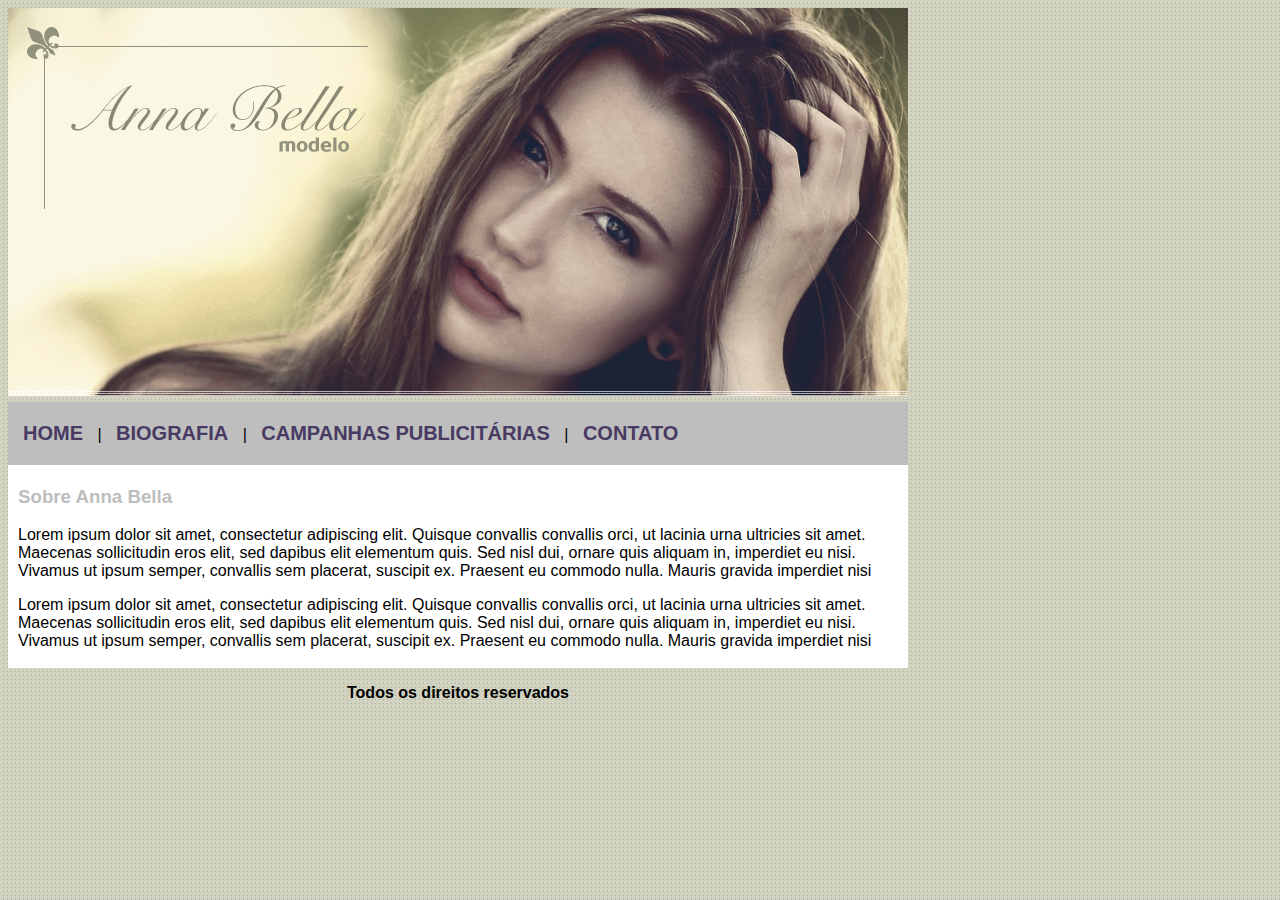
<file: index.html>
<!DOCTYPE html>
<html lang="en">
<head>
    <meta charset="UTF-8">
    <meta http-equiv="X-UA-Compatible" content="IE=edge">
    <meta name="viewport" content="width=device-width, initial-scale=1.0">
    <link rel="stylesheet" href="css/style.css">
    <title>Página inicial</title>
</head>
<body>
    <div id="main">
        <div id="capa">
            <img src="img/capa.png" alt="Capa" srcset="" />
        </div>

        <div id="navbar">
            <a href="index.html">HOME</a> | 
            <a href="biografia.html">BIOGRAFIA</a> | 
            <a href="campanhas-publicitaria.html">CAMPANHAS PUBLICITÁRIAS</a> | 
            <a href="contato.html">CONTATO</a> 
        </div>

        <div id="content">
            <h3 id="titulo">Sobre Anna Bella</h3>

            <p>Lorem ipsum dolor sit amet, consectetur 
            adipiscing elit. Quisque convallis convallis 
            orci, ut lacinia urna ultricies sit amet. 
            Maecenas sollicitudin eros elit, sed dapibus 
            elit elementum quis. Sed nisl dui, ornare quis 
            aliquam in, imperdiet eu nisi. Vivamus ut ipsum 
            semper, convallis sem placerat, suscipit ex. 
            Praesent eu commodo nulla. Mauris gravida imperdiet nisi
            </p>

            <p>Lorem ipsum dolor sit amet, consectetur 
            adipiscing elit. Quisque convallis convallis 
            orci, ut lacinia urna ultricies sit amet. 
            Maecenas sollicitudin eros elit, sed dapibus 
            elit elementum quis. Sed nisl dui, ornare quis 
            aliquam in, imperdiet eu nisi. Vivamus ut ipsum 
            semper, convallis sem placerat, suscipit ex. 
            Praesent eu commodo nulla. Mauris gravida imperdiet nisi
            </p>

        </div>
        
        <p class="center"><b>Todos os direitos reservados</b></p>
    </div>
</body>
</html>
</file>
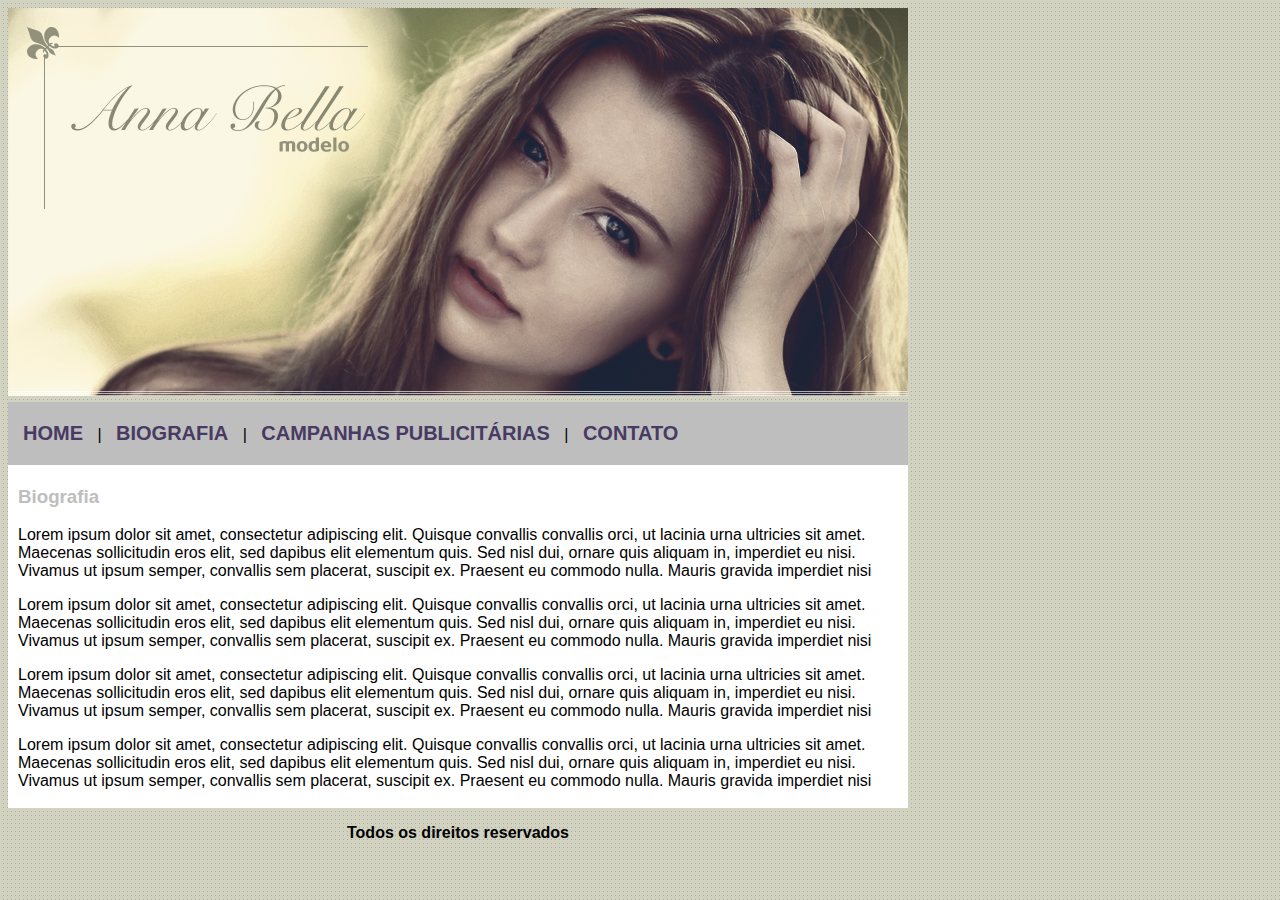
<file: biografia.html>
<!DOCTYPE html>
<html lang="en">
<head>
    <meta charset="UTF-8">
    <meta http-equiv="X-UA-Compatible" content="IE=edge">
    <meta name="viewport" content="width=device-width, initial-scale=1.0">
    <link rel="stylesheet" href="css/style.css">
    <title>Biografia</title>
</head>
<body>
    <div id="main">
        <div id="capa">
            <img src="img/capa.png" alt="Capa" srcset="" />
        </div>
        
        <div id="navbar">
            <a href="index.html">HOME</a> | 
            <a href="biografia.html">BIOGRAFIA</a> | 
            <a href="campanhas-publicitaria.html">CAMPANHAS PUBLICITÁRIAS</a> | 
            <a href="contato.html">CONTATO</a> 
        </div>

        <div id="content">
            <h3 id="titulo">Biografia</h3>

            <p>Lorem ipsum dolor sit amet, consectetur 
            adipiscing elit. Quisque convallis convallis 
            orci, ut lacinia urna ultricies sit amet. 
            Maecenas sollicitudin eros elit, sed dapibus 
            elit elementum quis. Sed nisl dui, ornare quis 
            aliquam in, imperdiet eu nisi. Vivamus ut ipsum 
            semper, convallis sem placerat, suscipit ex. 
            Praesent eu commodo nulla. Mauris gravida imperdiet nisi
            </p>

            <p>Lorem ipsum dolor sit amet, consectetur 
            adipiscing elit. Quisque convallis convallis 
            orci, ut lacinia urna ultricies sit amet. 
            Maecenas sollicitudin eros elit, sed dapibus 
            elit elementum quis. Sed nisl dui, ornare quis 
            aliquam in, imperdiet eu nisi. Vivamus ut ipsum 
            semper, convallis sem placerat, suscipit ex. 
            Praesent eu commodo nulla. Mauris gravida imperdiet nisi
            </p>

            <p>Lorem ipsum dolor sit amet, consectetur 
            adipiscing elit. Quisque convallis convallis 
            orci, ut lacinia urna ultricies sit amet. 
            Maecenas sollicitudin eros elit, sed dapibus 
            elit elementum quis. Sed nisl dui, ornare quis 
            aliquam in, imperdiet eu nisi. Vivamus ut ipsum 
            semper, convallis sem placerat, suscipit ex. 
            Praesent eu commodo nulla. Mauris gravida imperdiet nisi
            </p>

            <p>Lorem ipsum dolor sit amet, consectetur 
            adipiscing elit. Quisque convallis convallis 
            orci, ut lacinia urna ultricies sit amet. 
            Maecenas sollicitudin eros elit, sed dapibus 
            elit elementum quis. Sed nisl dui, ornare quis 
            aliquam in, imperdiet eu nisi. Vivamus ut ipsum 
            semper, convallis sem placerat, suscipit ex. 
            Praesent eu commodo nulla. Mauris gravida imperdiet nisi
            </p>
        </div>

        <p class="center"><b>Todos os direitos reservados</b></p>
    </div>
</body>
</html>
</file>
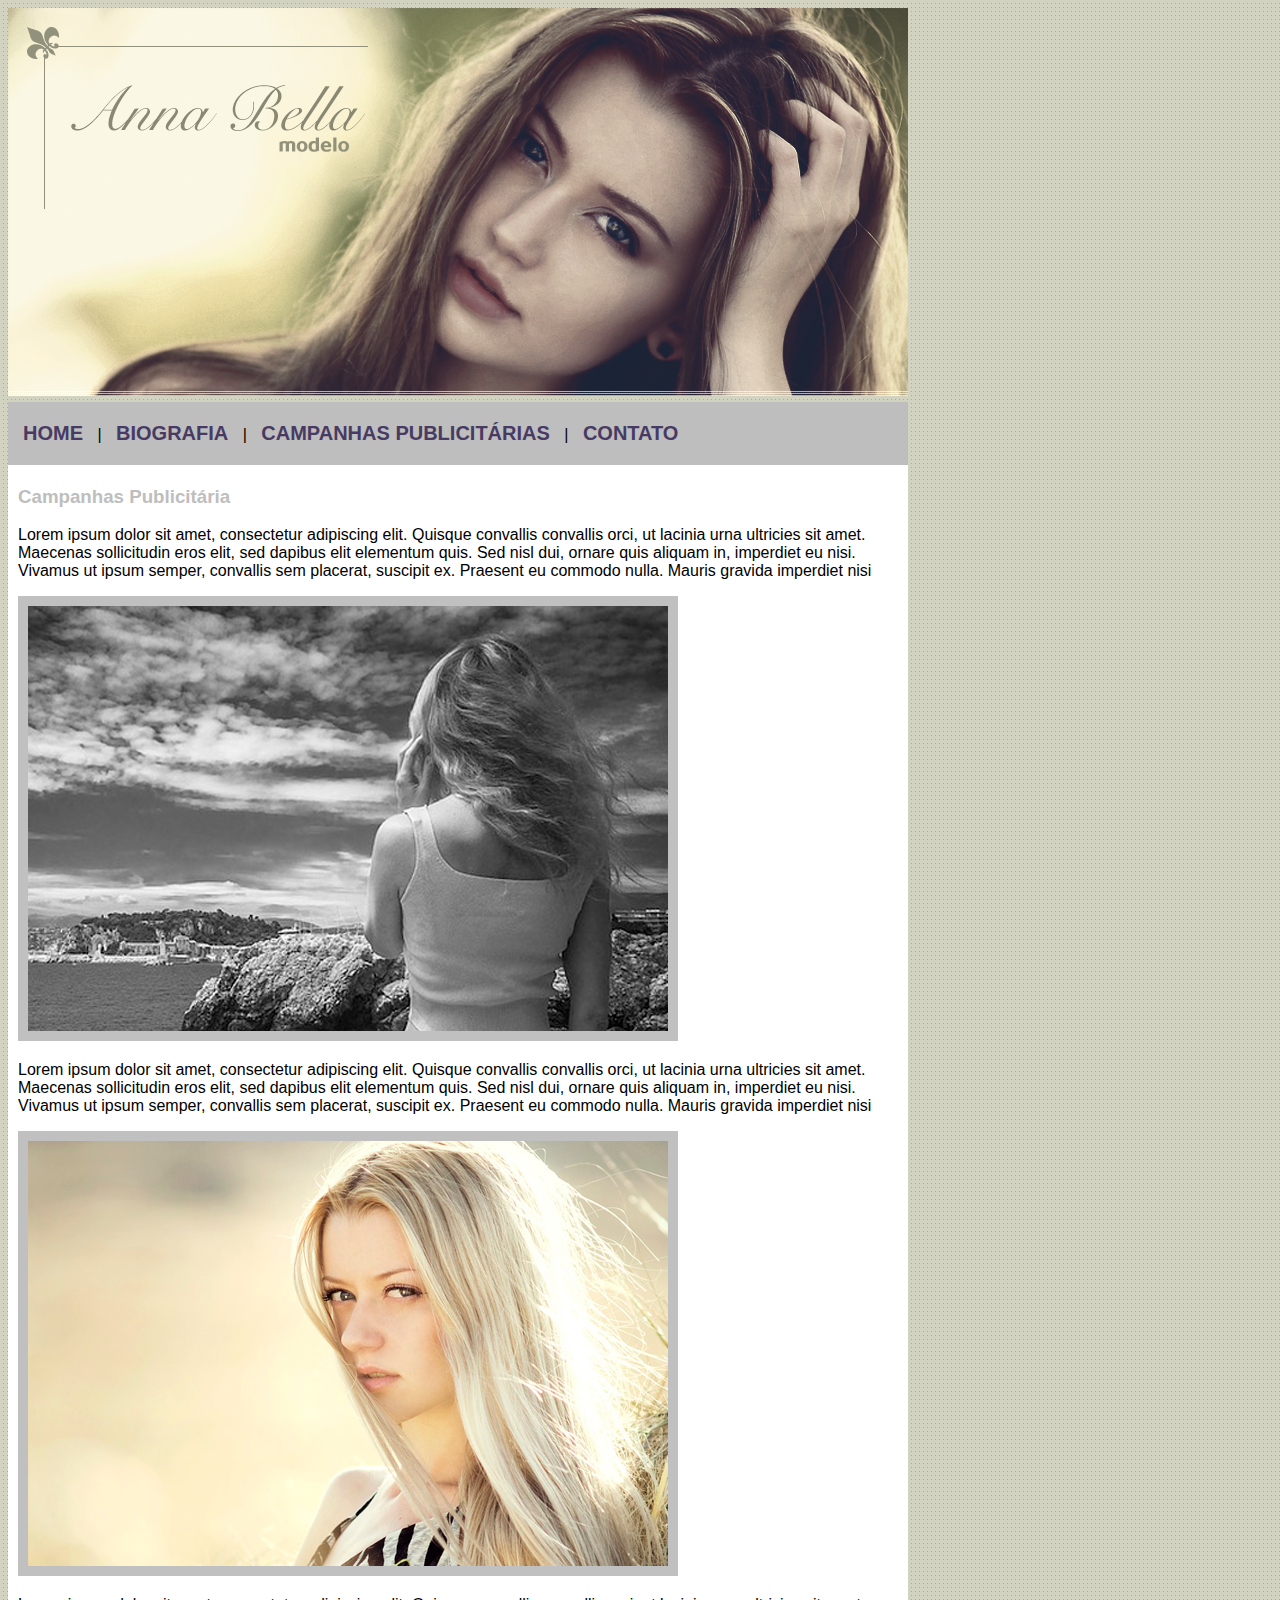
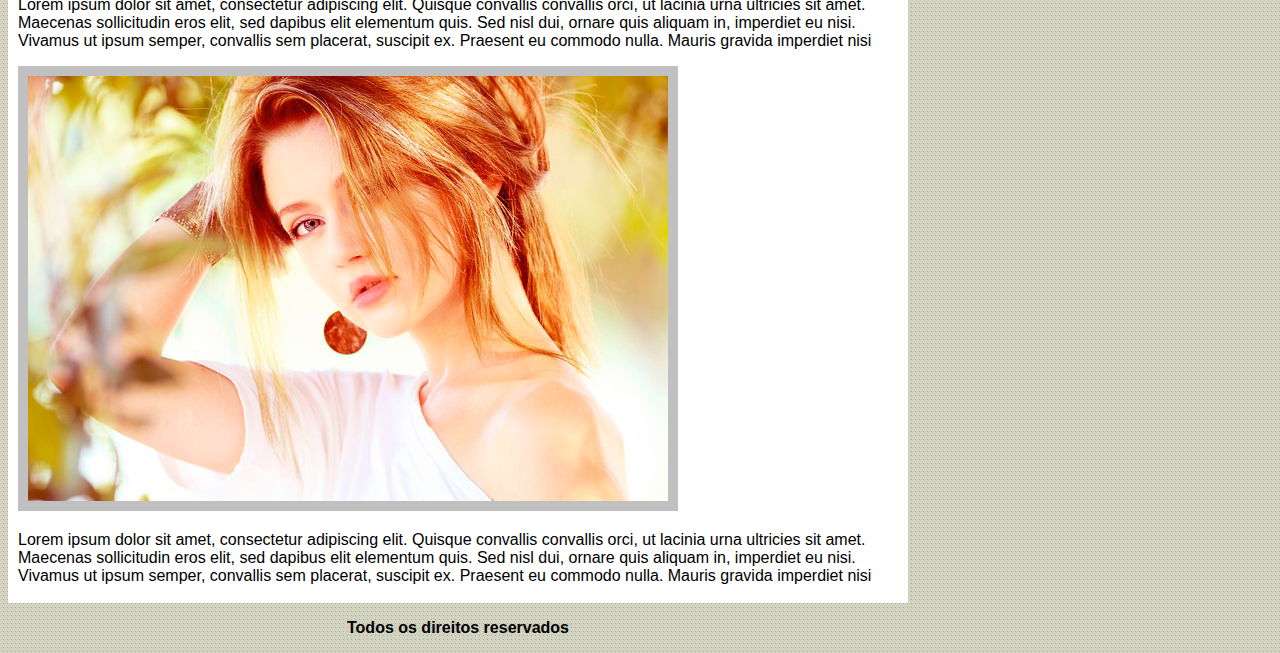
<file: campanhas-publicitaria.html>
<!DOCTYPE html>
<html lang="en">
<head>
    <meta charset="UTF-8">
    <meta http-equiv="X-UA-Compatible" content="IE=edge">
    <meta name="viewport" content="width=device-width, initial-scale=1.0">
    <link rel="stylesheet" href="css/style.css">
    <title>Campanhas Publicitária</title>
</head>
<body>
    <div id="main">
        <div id="capa">
            <img src="img/capa.png" alt="Capa" srcset="" />
        </div>

        <div id="navbar">
            <a href="index.html">HOME</a> | 
            <a href="biografia.html">BIOGRAFIA</a> | 
            <a href="campanhas-publicitaria.html">CAMPANHAS PUBLICITÁRIAS</a> | 
            <a href="contato.html">CONTATO</a> 
        </div>

        <div id="content">
            <h3 id="titulo">Campanhas Publicitária</h3>

            <p>Lorem ipsum dolor sit amet, consectetur 
            adipiscing elit. Quisque convallis convallis 
            orci, ut lacinia urna ultricies sit amet. 
            Maecenas sollicitudin eros elit, sed dapibus 
            elit elementum quis. Sed nisl dui, ornare quis 
            aliquam in, imperdiet eu nisi. Vivamus ut ipsum 
            semper, convallis sem placerat, suscipit ex. 
            Praesent eu commodo nulla. Mauris gravida imperdiet nisi
            </p>

            <img src="img/foto1.png" alt="Imagem 1" class="imgCampanha" srcset="" />

            <p>Lorem ipsum dolor sit amet, consectetur 
            adipiscing elit. Quisque convallis convallis 
            orci, ut lacinia urna ultricies sit amet. 
            Maecenas sollicitudin eros elit, sed dapibus 
            elit elementum quis. Sed nisl dui, ornare quis 
            aliquam in, imperdiet eu nisi. Vivamus ut ipsum 
            semper, convallis sem placerat, suscipit ex. 
            Praesent eu commodo nulla. Mauris gravida imperdiet nisi
            </p>

            <img src="img/foto2.png" alt="Imagem 2" class="imgCampanha" srcset="" />

            <p>Lorem ipsum dolor sit amet, consectetur 
            adipiscing elit. Quisque convallis convallis 
            orci, ut lacinia urna ultricies sit amet. 
            Maecenas sollicitudin eros elit, sed dapibus 
            elit elementum quis. Sed nisl dui, ornare quis 
            aliquam in, imperdiet eu nisi. Vivamus ut ipsum 
            semper, convallis sem placerat, suscipit ex. 
            Praesent eu commodo nulla. Mauris gravida imperdiet nisi
            </p>

            <img src="img/foto3.png" alt="Imagem 3" class="imgCampanha" srcset="" />

            <p>Lorem ipsum dolor sit amet, consectetur 
            adipiscing elit. Quisque convallis convallis 
            orci, ut lacinia urna ultricies sit amet. 
            Maecenas sollicitudin eros elit, sed dapibus 
            elit elementum quis. Sed nisl dui, ornare quis 
            aliquam in, imperdiet eu nisi. Vivamus ut ipsum 
            semper, convallis sem placerat, suscipit ex. 
            Praesent eu commodo nulla. Mauris gravida imperdiet nisi
            </p>

        </div>
        
        <p class="center"><b>Todos os direitos reservados</b></p>
    </div>
</body>
</html>
</file>
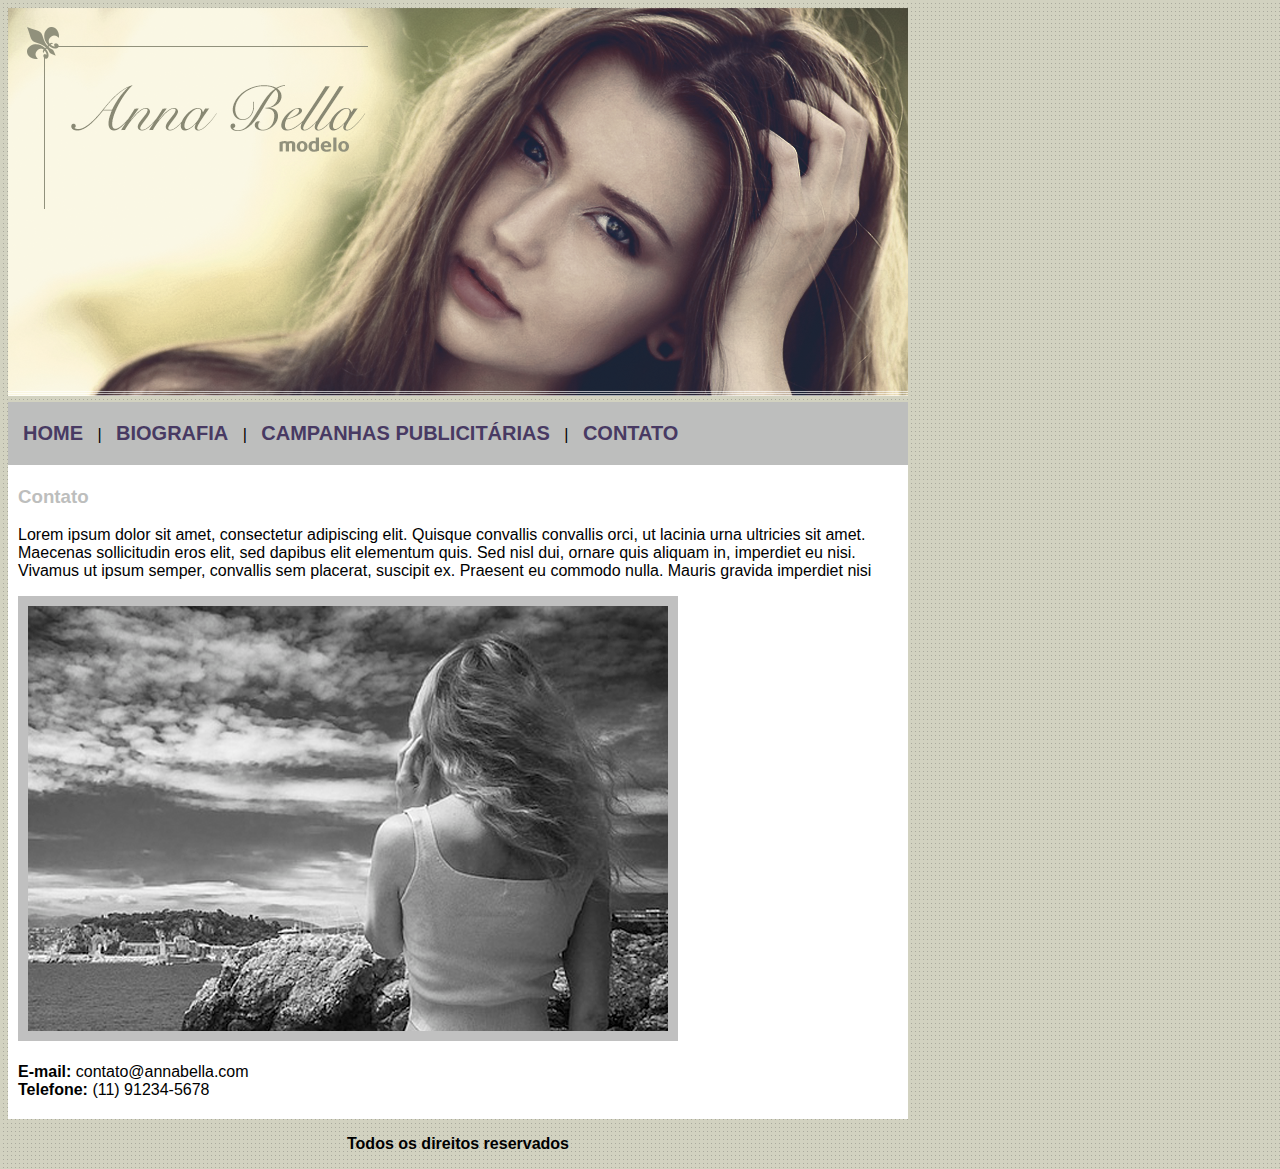
<file: contato.html>
<!DOCTYPE html>
<html lang="en">
<head>
    <meta charset="UTF-8">
    <meta http-equiv="X-UA-Compatible" content="IE=edge">
    <meta name="viewport" content="width=device-width, initial-scale=1.0">
    <link rel="stylesheet" href="css/style.css">
    <title>Contato</title>
</head>
<body>
    <div id="main">
        <div id="capa">
            <img src="img/capa.png" alt="Capa" srcset="" />
        </div>
        
        <div id="navbar">
            <a href="index.html">HOME</a> | 
            <a href="biografia.html">BIOGRAFIA</a> | 
            <a href="campanhas-publicitaria.html">CAMPANHAS PUBLICITÁRIAS</a> | 
            <a href="contato.html">CONTATO</a> 
        </div>
        
        <div id="content">
            <h3 id="titulo">Contato</h3>

            <p>Lorem ipsum dolor sit amet, consectetur 
            adipiscing elit. Quisque convallis convallis 
            orci, ut lacinia urna ultricies sit amet. 
            Maecenas sollicitudin eros elit, sed dapibus 
            elit elementum quis. Sed nisl dui, ornare quis 
            aliquam in, imperdiet eu nisi. Vivamus ut ipsum 
            semper, convallis sem placerat, suscipit ex. 
            Praesent eu commodo nulla. Mauris gravida imperdiet nisi
            </p>

            <img src="img/foto1.png" alt="Imagem 1" class="imgCampanha" srcset="" />
            <br /><br />

            <p class="contato"><b>E-mail:</b> contato@annabella.com</p>
            <p class="contato"><b>Telefone:</b> (11) 91234-5678</p>
            <br />

        </div>

        <p class="center"><b>Todos os direitos reservados</b></p>
    </div>
</body>
</html>
</file>
<file: css/style.css>
body{
    background: url("../img/fundo.png") repeat;
    font-family: 'Franklin Gothic Medium', 'Arial Narrow', Arial, sans-serif;
}
#main{
    width: 900px;
}
#capa{
    padding-bottom: 2px;
}
#navbar a{
    font-weight: bold;
    font-size: 20px;
    text-decoration: none;
    color: #483a63;
    padding: 10px;
}
#navbar{
    background-color: #bdbebd;
    padding: 20px 5px;
}
#content{
    background-color: #fff;
    padding: 2px 10px;
}
#titulo{
    color: #bdbebd;
}
p{
    font-family:'Segoe UI', Tahoma, Geneva, Verdana, sans-serif;
}
.center{
    text-align: center;
}
img.imgCampanha{
    border: 10px solid #c0c0c0;
}
p.contato{
    margin: 0;
}
</file>
